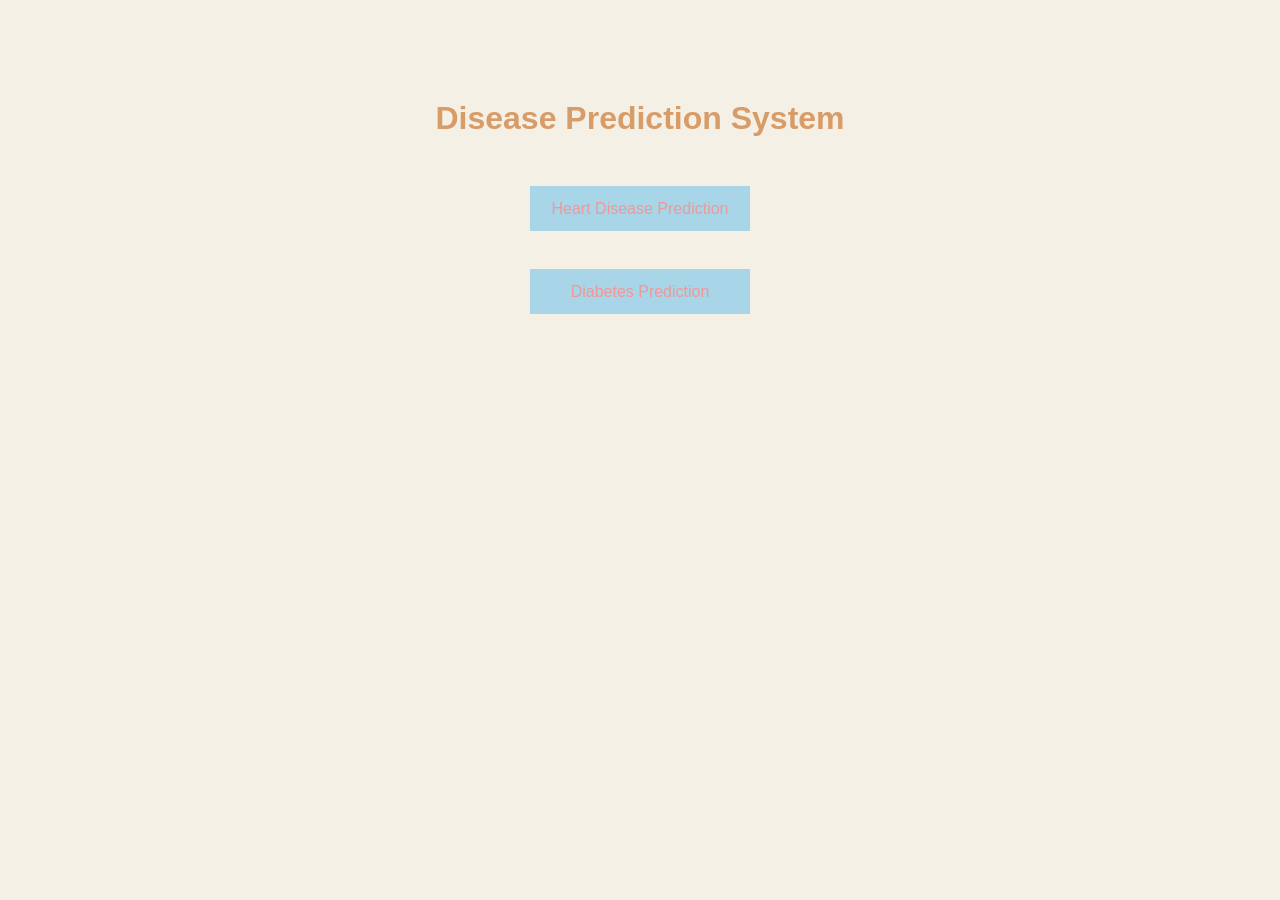
<file: Disease_Prediction/templates/index.html>
<!DOCTYPE html>
<html>
<head>
    <title>Disease Prediction</title>
    <link rel="stylesheet" href="../static/styles.css">
</head>
<body>

    <h1>Disease Prediction System</h1>

    <br>

    <a href="/heart">
        <button>Heart Disease Prediction</button>
    </a>

    <br><br>

    <a href="/diabetes">
        <button>Diabetes Prediction</button>
    </a>

</body>
</html>
</file>
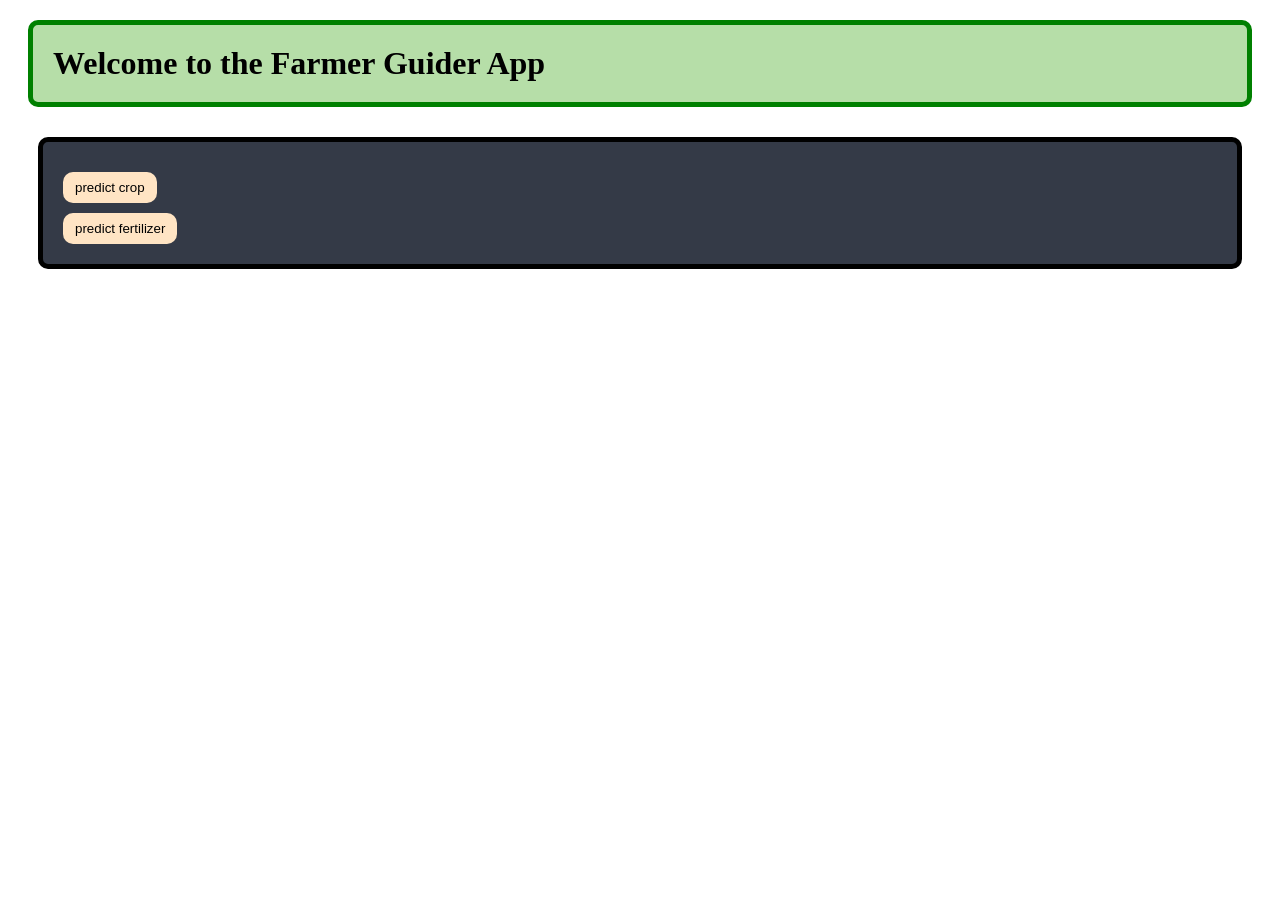
<file: Farmerguiderapp/templates/index.html>
<!doctype html>
<html lang="en">
  <head>
    <meta charset="UTF-8" />
    <meta name="viewport" content="width, initial-scale=1.0" />
    <title>Document</title>
    <link rel="stylesheet" href="../static/style.css" />
  </head>
  <body>
    <h1>Welcome to the Farmer Guider App</h1>
    <div class="container">
      <a href="/crop">
        <button>predict crop</button>
        <br />
      </a>
      <a href="/fertilizer">
        <button>predict fertilizer</button>
      </a>
    </div>
  </body>
</html>
</file>
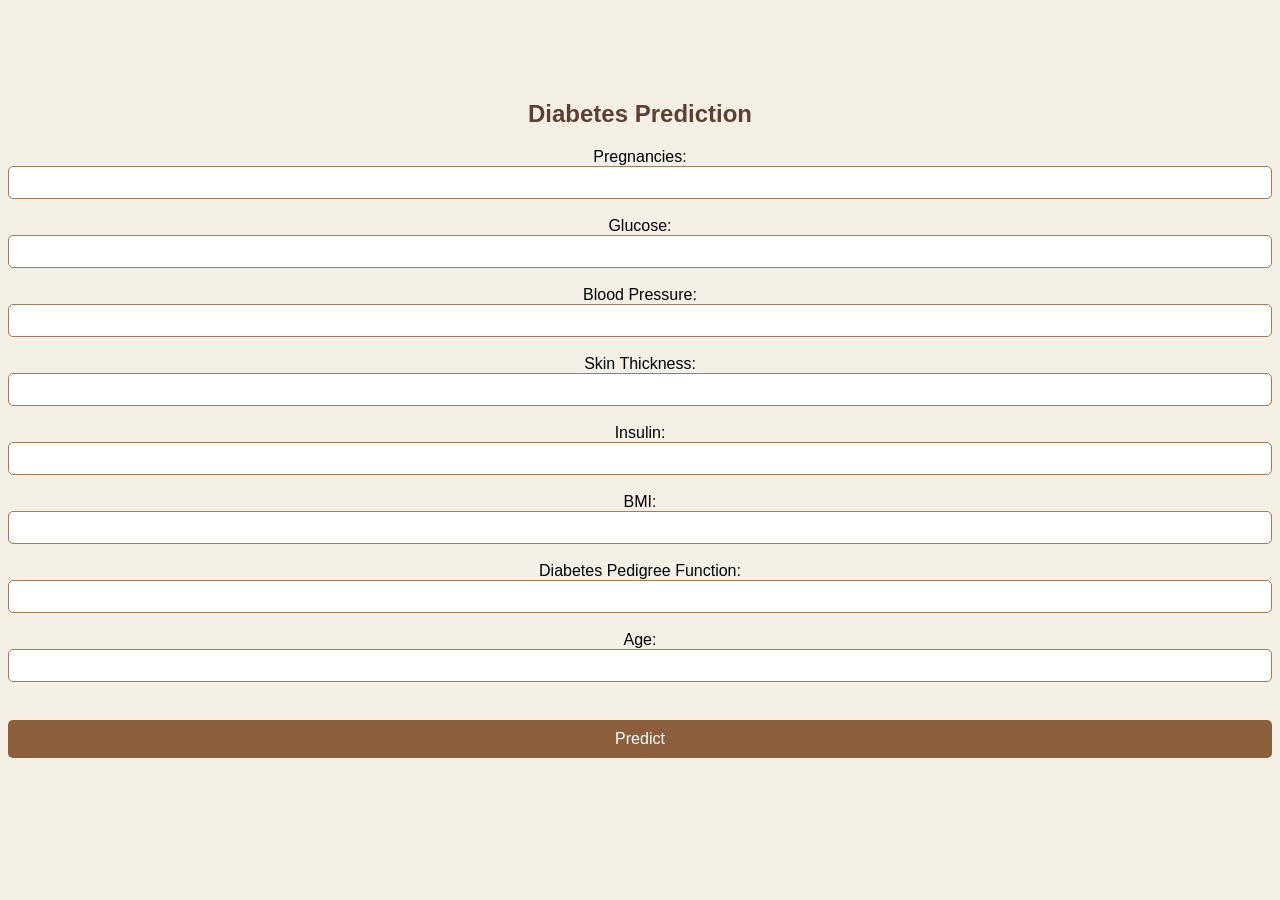
<file: Disease_Prediction/templates/diabetes.html>
<!DOCTYPE html>
<html>
<head>
    <title>Diabetes Prediction</title>
</head>
<link rel="stylesheet" href="../static/styles.css">
<body>

<h2>Diabetes Prediction</h2>

<form action="/predict_diabetes" method="POST">

Pregnancies:
<input type="number" name="pregnancies"><br><br>

Glucose:
<input type="number" name="glucose"><br><br>

Blood Pressure:
<input type="number" name="bloodpressure"><br><br>

Skin Thickness:
<input type="number" name="skinthickness"><br><br>

Insulin:
<input type="number" name="insulin"><br><br>

BMI:
<input type="text" name="bmi"><br><br>

Diabetes Pedigree Function:
<input type="text" name="dpf"><br><br>

Age:
<input type="number" name="age"><br><br>

<input type="submit" value="Predict">

</form>

</body>
</html>
</file>
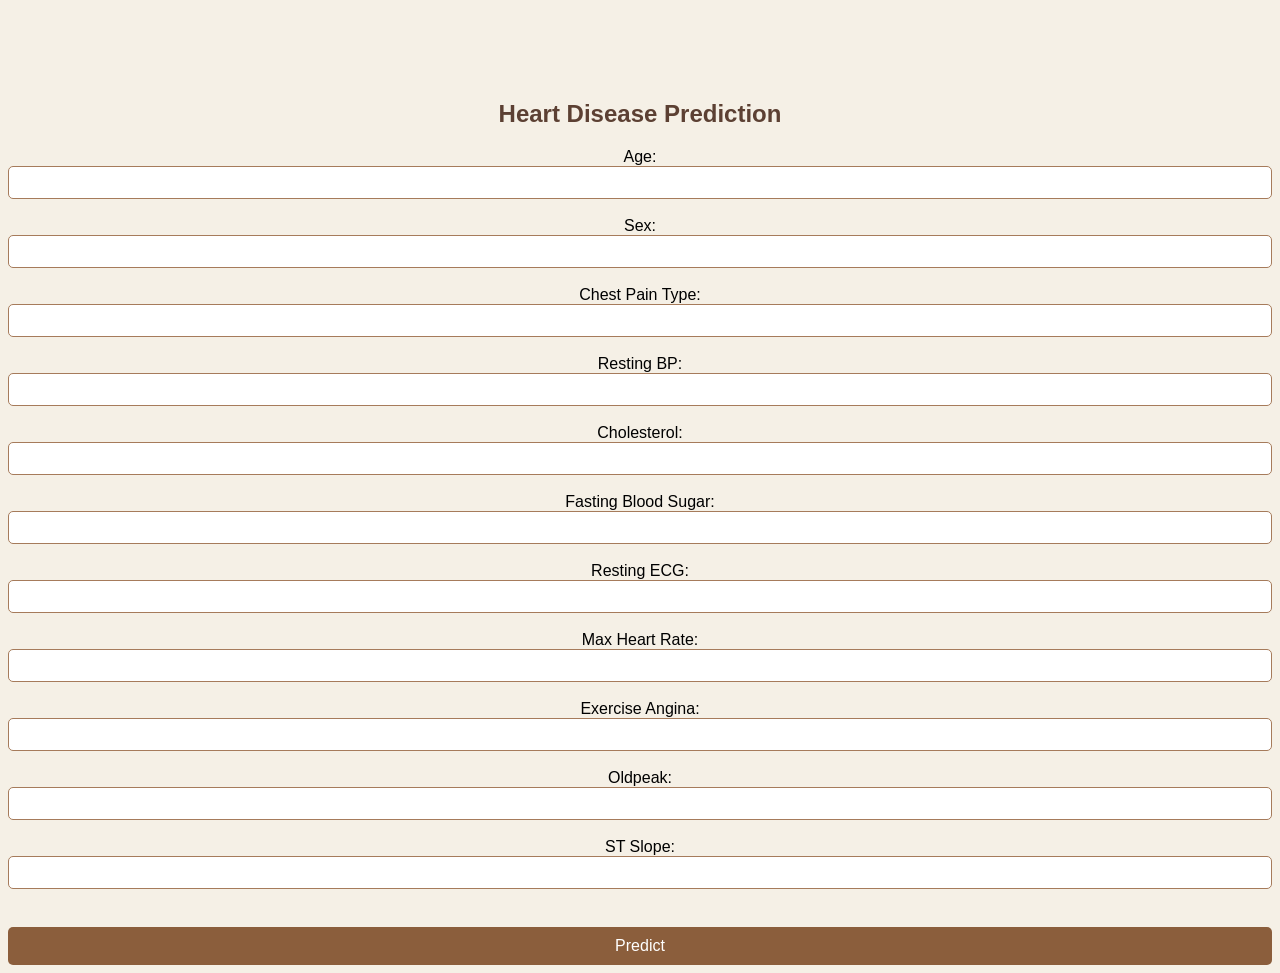
<file: Disease_Prediction/templates/heart.html>
<!DOCTYPE html>
<html>
<head>
    <title>Heart Disease Prediction</title>
    <link rel="stylesheet" href="../static/styles.css">
</head>
<body>

<h2>Heart Disease Prediction</h2>

<form action="/predict_heart" method="POST">

Age:
<input type="number" name="age"><br><br>

Sex:
<input type="number" name="sex"><br><br>

Chest Pain Type:
<input type="number" name="chest_pain_type"><br><br>

Resting BP:
<input type="number" name="resting_bps"><br><br>

Cholesterol:
<input type="number" name="cholesterol"><br><br>

Fasting Blood Sugar:
<input type="number" name="fasting_blood_sugar"><br><br>

Resting ECG:
<input type="number" name="resting_ecg"><br><br>

Max Heart Rate:
<input type="number" name="max_heart_rate"><br><br>

Exercise Angina:
<input type="number" name="exercise_angina"><br><br>

Oldpeak:
<input type="text" name="oldpeak"><br><br>

ST Slope:
<input type="number" name="st_slope"><br><br>

<input type="submit" value="Predict">

</form>

</body>
</html>
</file>
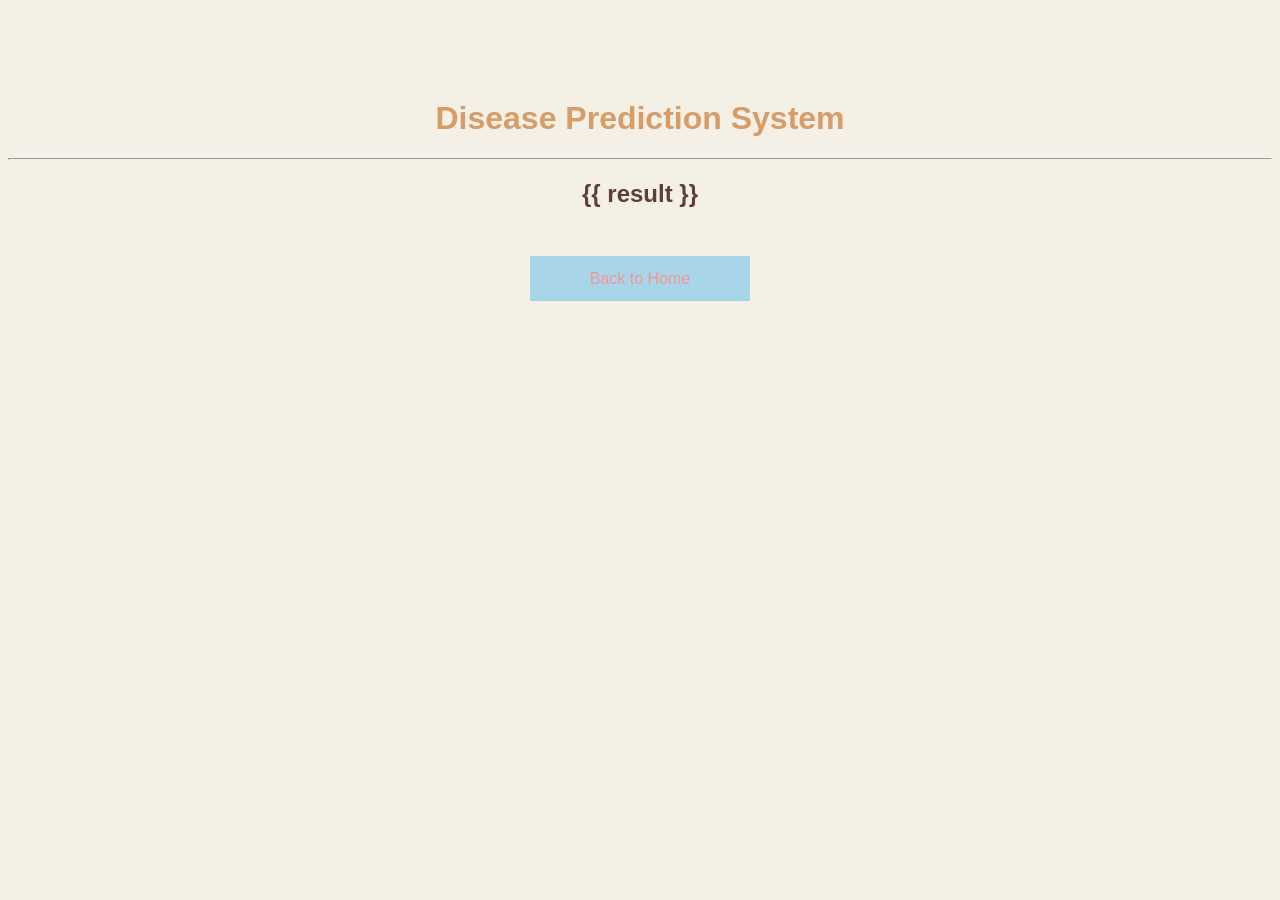
<file: Disease_Prediction/templates/result.html>
<!DOCTYPE html>
<html>
<head>
    <title>Prediction Result</title>
    <link rel="stylesheet" href="../static/styles.css">
</head>
<body>

    <h1>Disease Prediction System</h1>

    <hr>

    <h2>{{ result }}</h2>

    <br>

    <a href="/">
        <button>Back to Home</button>
    </a>

</body>
</html>
</file>
<file: Disease_Prediction/static/styles.css>
body {
    text-align: center;
    background-color: #f2f2f2;
    font-family: Arial, sans-serif;
    margin-top: 100px;
}

h1 {
    color: rgb(215, 156, 103);
}

button {
    width: 220px;
    height: 45px;
    background-color: rgb(168, 213, 231);
    color: rgb(240, 152, 152);
    border: none;
    font-size: 16px;
    margin: 10px;
    cursor: pointer;
}

button:hover {
    background-color: darkblue;
}
body{
    background-color:#F5F0E6;
    font-family:Arial, sans-serif;
}

.container{
    width:400px;
    margin:40px auto;
    background-color:#D8C3A5;
    padding:25px;
    border-radius:10px;
}

h2{
    text-align:center;
    color:#5C4033;
}

label{
    display:block;
    margin-top:10px;
    margin-bottom:5px;
    color:#4A3426;
}

input[type="number"],
input[type="text"]{
    width:100%;
    padding:8px;
    border:1px solid #A67B5B;
    border-radius:5px;
    box-sizing:border-box;
}

input[type="submit"]{
    width:100%;
    margin-top:20px;
    padding:10px;
    background-color:#8B5E3C;
    color:white;
    border:none;
    border-radius:5px;
    cursor:pointer;
    font-size:16px;
}

input[type="submit"]:hover{
    background-color:#6F4E37;
}
</file>
<file: Farmerguiderapp/static/style.css>
.container {
  border: 5px solid black;
  margin: 30px;
  background: rgb(52, 58, 71);
  border-radius: 10px;
  border-color: black;
  padding: 20px;
  color: white;
}

.crop-form {
  display: flex;
  flex-direction: column;
  gap: 8px;
}

label {
  font-weight: bold;
}

input {
  padding: 8px;
  border-radius: 6px;
  border: 1px solid #ccc;
}

button {
  background-color: bisque;
  border-radius: 10px;
  padding: 8px 12px;
  margin-top: 10px;
  border: none;
}

button:hover {
  transition: 0.2s;
}

h1 {
  background-color: rgb(182, 222, 168);
  padding: 20px;
  margin: 20px;
  border-radius: 10px;
  color: black;
  border: 5px solid green;
}
</file>
